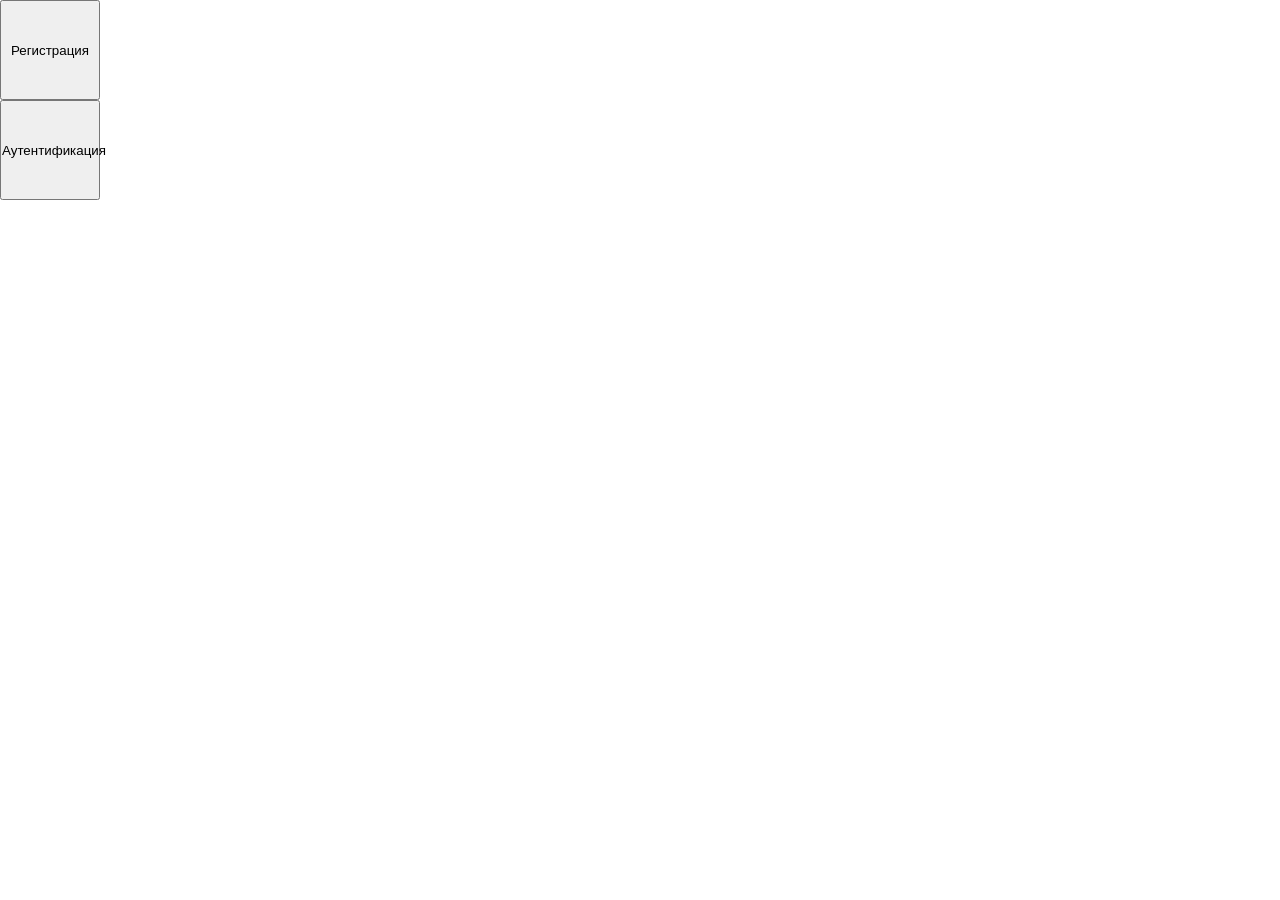
<file: homework-12/index.html>
<html lang="en"><head>
  <meta charset="UTF-8">
  <meta name="viewport" content="width=device-width, initial-scale=1.0">
  <title>Document</title>
  <link rel="stylesheet" href="style.css">
</head>
<body>
  <div class="overlay" id="overlay"></div>

  <button class="button" id="registration-button">Регистрация</button>
  <button class="button" id="auth-button">Аутентификация</button>

  <div id="registration-modal" class="modal">
    <button class="modal-close-button">X</button>
    <h1>Регистрация</h1>
    <span>Пароль</span>
    <span>Повторите пароль</span>
    <span>Логин</span>
    <span>Почта</span>
  </div>

  <div id="auth-modal" class="modal">
    <button class="modal-close-button">X</button>
    <h1>Аутентификация</h1>
    <p>Логин</p>
    <p>Пароль</p>
  </div>

  <script type="module" src="script.js"></script>


</body>
</html>
</file>
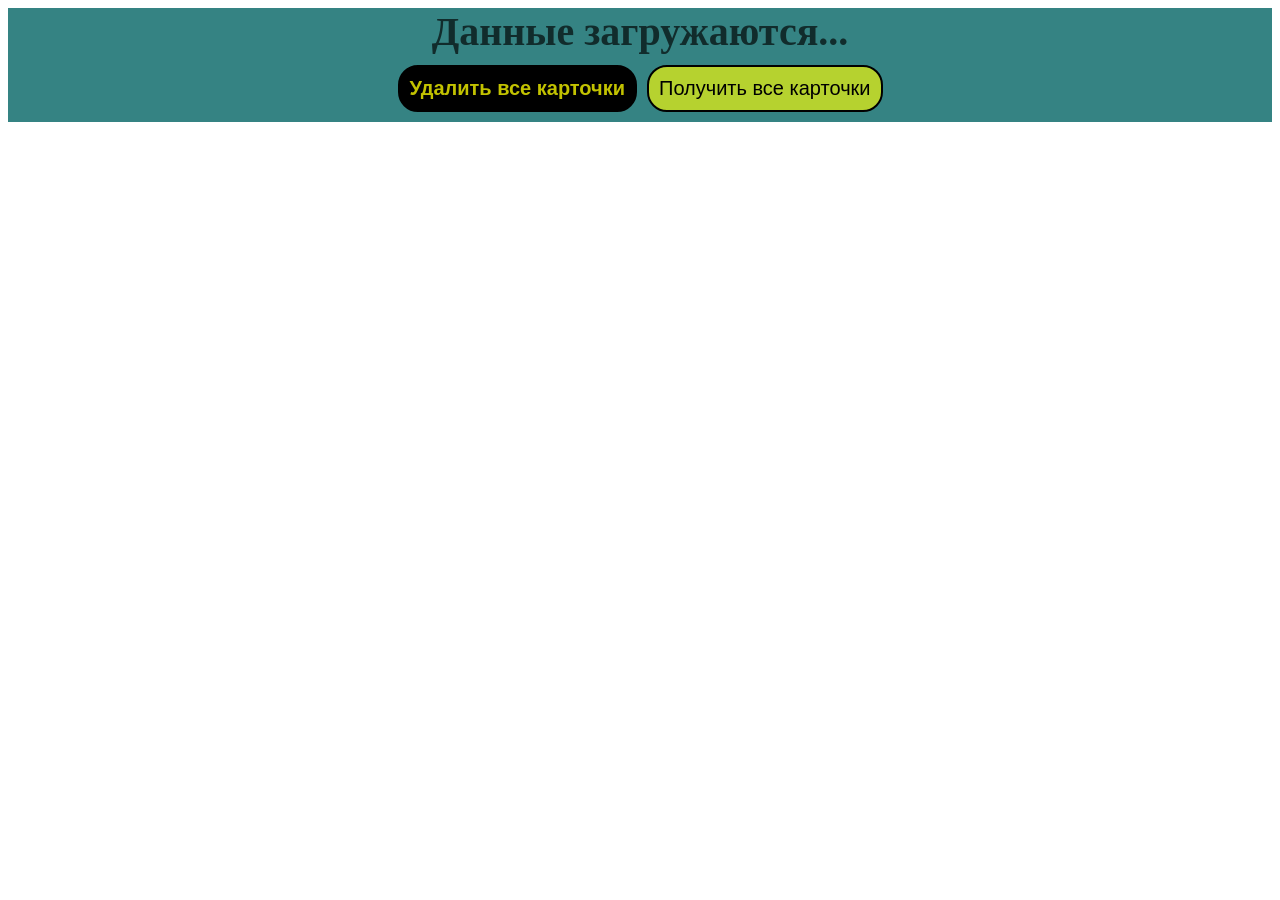
<file: async/async.html>
<!DOCTYPE html>
<html lang="en">

<head>
  <meta charset="UTF-8">
  <meta name="viewport" content="width=device-width, initial-scale=1.0">
  <title>async</title>
  <link rel="stylesheet" href="asyncstyles.css">
</head>

<body>
  <div class="main-container">
  <h2 class="data-download" id="data-download">Данные загружаются...</h2>
  <div class="buttons-container" id="buttons-container">
    <button class="delete-all-cards-button" id="delete-all-cards-button">Удалить все карточки</button>
    <button class="get-all-cards-button" id="get-all-cards-button">Получить все карточки</button>
  </div>
  <div class="cards-container" id="cards-container"></div>
</div>
  <script src="async.js" type="module"></script>
</body>
</html>
</file>
<file: homework-12/style.css>
* {
  margin: 0;
  padding: 0;
}

.button {
  display: block;
  width: 100px;
  height: 100px;
}

.modal-close-button {
  display: block;
  position: absolute;
  top: 10px;
  right: 10px;
  border: none;
  background-color: transparent;
  cursor: pointer;
  padding: 10px;
}

.modal {
  position: absolute;
  display: none;
  top: 50%;
  left: 50%;
  transform: translate(-50%, -50%);
  width: 60rem;
  height: 50rem;
  background-color: #fff;
  border-radius: 20px;
}

.modal-showed {
  display: block;
}

.overlay {
  width: 100%;
  height: 100%;
  position: absolute;
  display: none;
  background-color: rgb(0, 0, 0, 0.6);
}

.overlay-showed {
  display: block;
}
</file>
<file: async/asyncstyles.css>
.data-download {
  display: flex;
  position: relative;
  justify-content: center;
  align-items: center;
  max-width: 1280px;
  height: 100%;
  margin: auto;
  gap: 10px;
  font-weight: bold;
  font-size: 40px;
  color: rgba(0, 0, 0, 0.667);
}

.main-container{
  display: flex;
  flex-direction: column;
  justify-content: start;
  align-items: center;
  max-width: 1280px;
  height: 100%;
  margin: 0 auto;
  background-color: rgb(53, 131, 131);
}

.buttons-container{
  display: flex;
  position: relative;
  justify-content: center;
  align-items: center;
  max-width: 1280px;
  height: 100%;
  margin: 10px auto;
  gap: 10px;
}

.delete-all-cards-button{
  border: 2px solid black;
  border-radius: 20px;
  background-color: rgb(0, 0, 0);
  color: rgba(255, 255, 0, 0.759);
  font-size: 20px;
  padding: 10px;
  font-weight: bold;
}

.get-all-cards-button{
  border: 2px solid black;
  border-radius: 20px;
  background-color: rgba(255, 255, 0, 0.64);
  color: black;
  font-size: 20px;
  padding: 10px;
}

.cards-container{
  display: flex;
  flex-wrap: wrap;
  justify-content: center;
}

.user-card{
  display:flex;
  flex-direction: column;
  justify-content: center;
  position: relative;
  width: 300px;
  height: 200px;
  margin: 10px;
  padding: 10px;
  box-sizing: border-box;
  border: 2px solid black;
  border-radius: 20px;
  background-color: rgba(169, 199, 246, 0.464);
  box-shadow: 0 6px 16px rgba(9, 9, 9, 0.3);
}

.user-card__name{
  margin: 5px 0;
  font-family: inherit;
  font-size: 20px;
  color: rgba(33, 33, 33, 0.8);
}

.user-card__surname{
  margin: 5px 0;
  font-family: inherit;
  font-size: 20px;
  color: rgba(33, 33, 33, 0.8);
}

.user-card__age{
  margin: 5px 0;
  font-family: inherit;
  font-size: 20px;
  color: rgba(33, 33, 33, 0.8);
}

.user-card__email{
  margin: 5px 0;
  font-family: inherit;
  font-size: 20px;
  color: rgba(33, 33, 33, 0.8);
}

.user-card__delete-btn{
  position: absolute;
  top: 5px;
  right: 5px;
  padding: 3px 5px;
  font-size: 10px;
  cursor: pointer;
  color: rgb(223, 223, 223);
  border: 1px solid rgb(0, 0, 0);
  border-radius: 50%;
  background-color: rgb(60, 60, 60);
}
</file>
